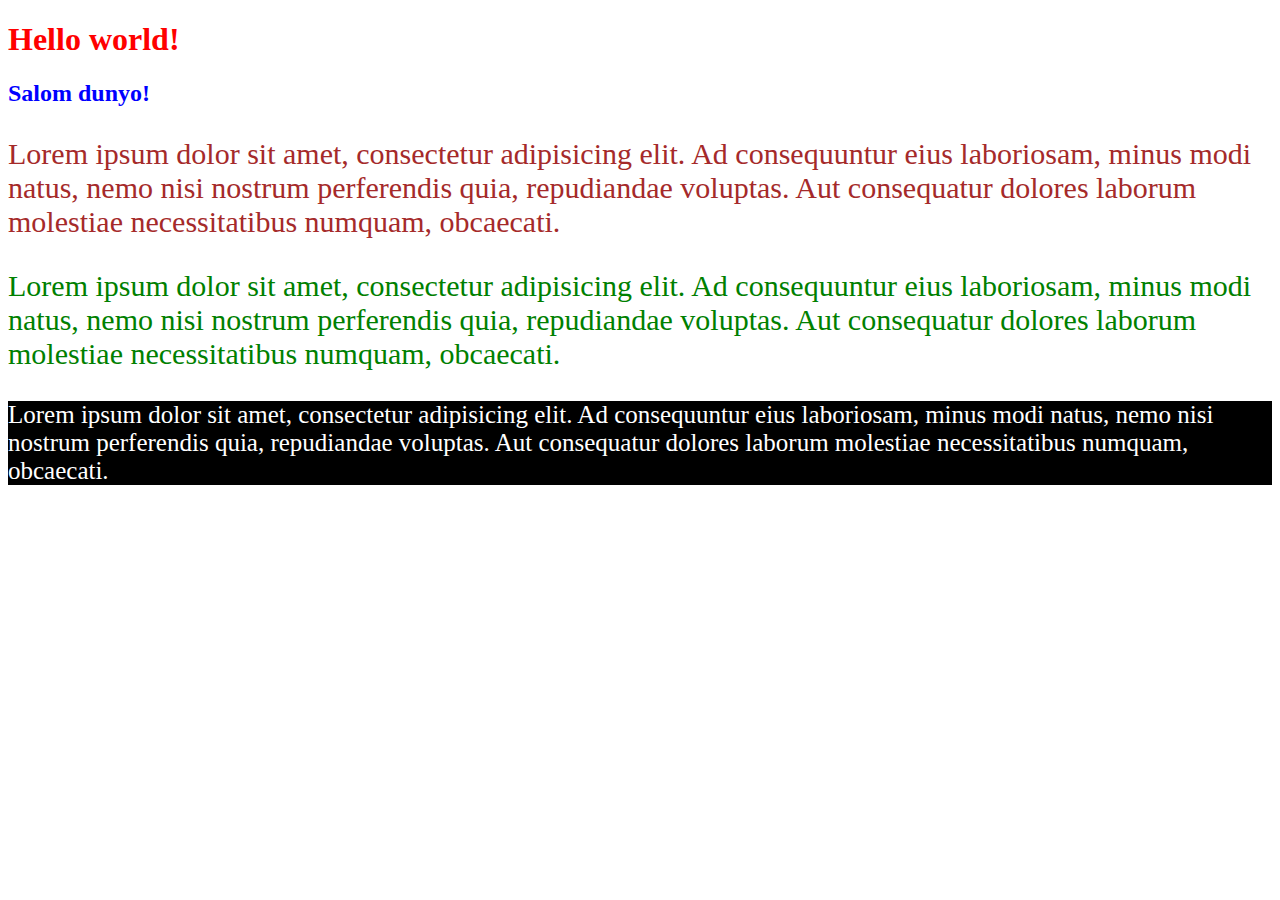
<file: index.html>
<!DOCTYPE html>
<html lang="en">
<head>
    <meta charset="UTF-8">
    <title>Title</title>
    <link rel="stylesheet" href="css/main.css">
</head>
<style>
    h2{
        color: blue;
    }
</style>
<body>

<!--Commentary => 'vtrl+ shift +/'-->
<h1 style="color: red">Hello world!</h1>

<h2>Salom dunyo!</h2>

<p class="font text">Lorem ipsum dolor sit amet, consectetur adipisicing elit. Ad consequuntur eius laboriosam, minus
    modi natus, nemo nisi nostrum perferendis quia, repudiandae voluptas. Aut consequatur dolores
    laborum molestiae necessitatibus numquam, obcaecati.</p>
<p class="font">Lorem ipsum dolor sit amet, consectetur adipisicing elit. Ad consequuntur eius laboriosam, minus
    modi natus, nemo nisi nostrum perferendis quia, repudiandae voluptas. Aut consequatur dolores
    laborum molestiae necessitatibus numquam, obcaecati.</p>
<p class="text" id="bg">Lorem ipsum dolor sit amet, consectetur adipisicing elit. Ad consequuntur eius laboriosam, minus
    modi natus, nemo nisi nostrum perferendis quia, repudiandae voluptas. Aut consequatur dolores
    laborum molestiae necessitatibus numquam, obcaecati.</p>

</body>
</html>
</file>
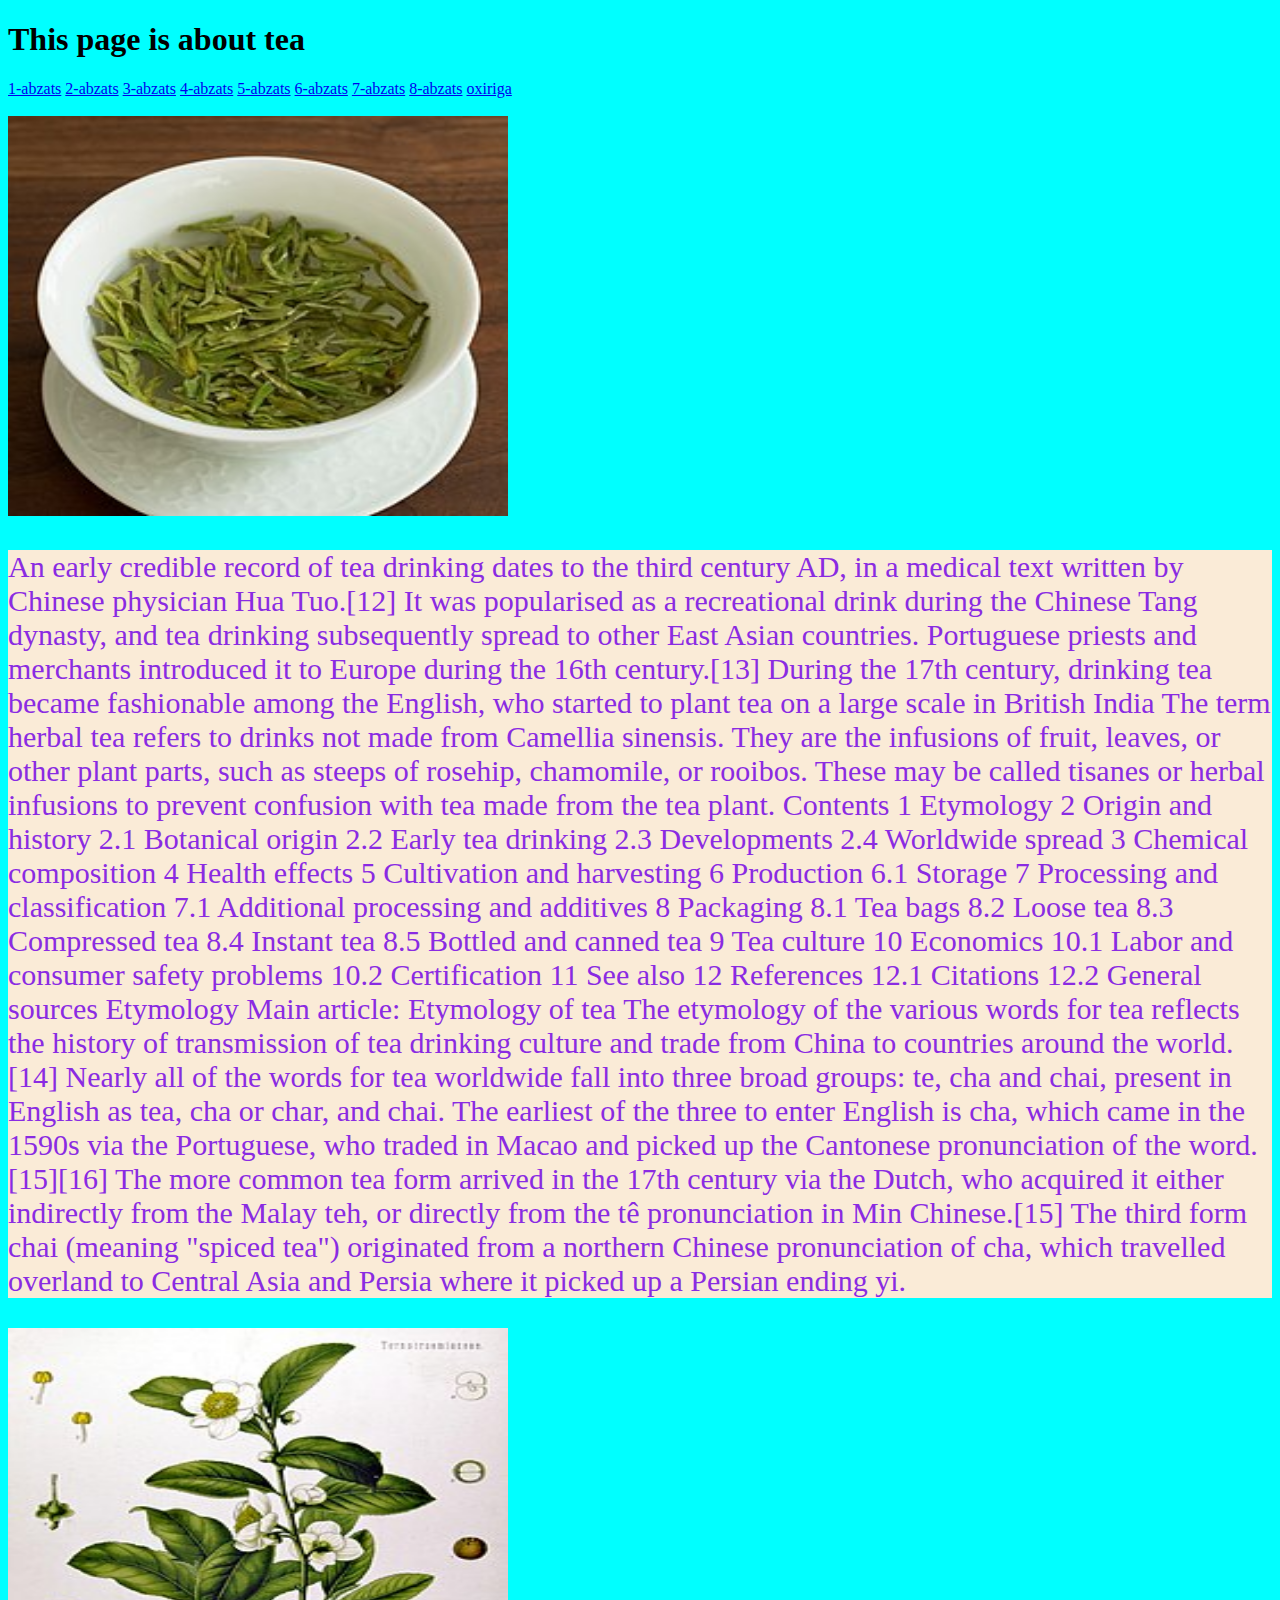
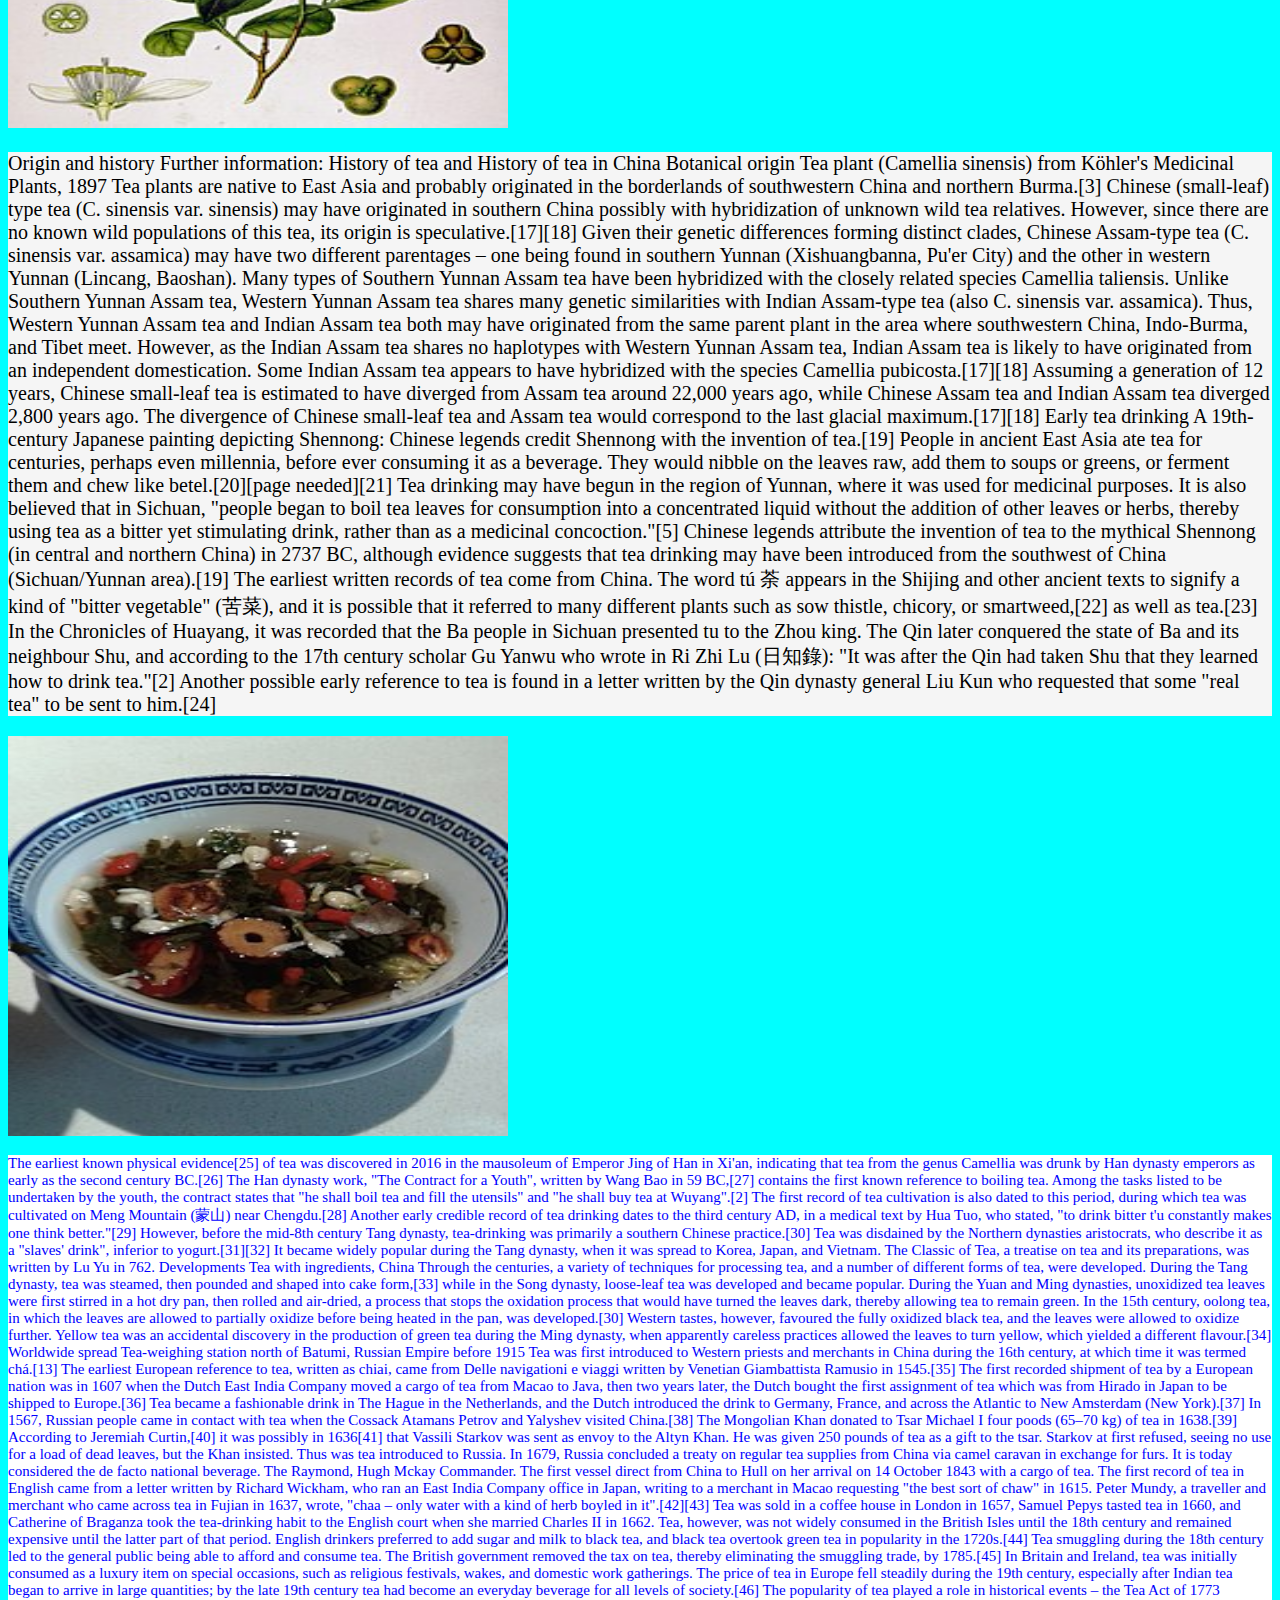
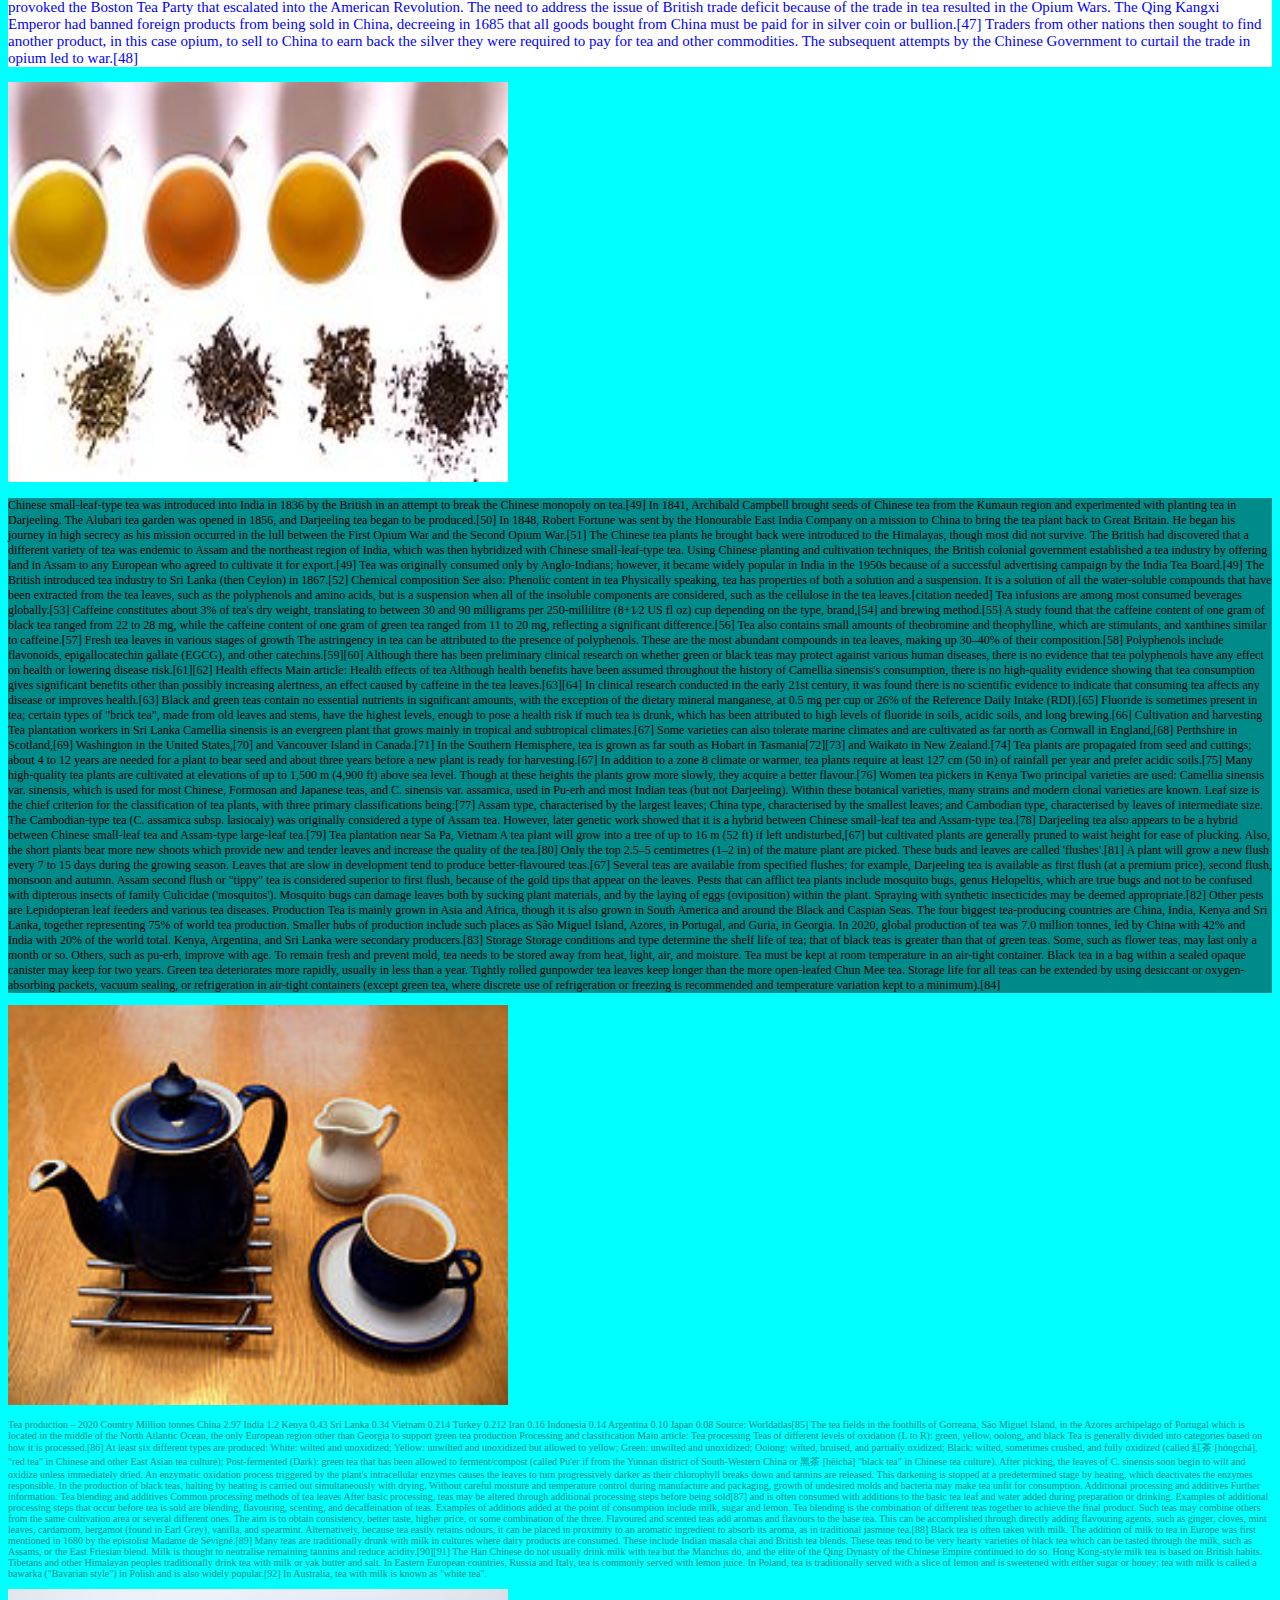
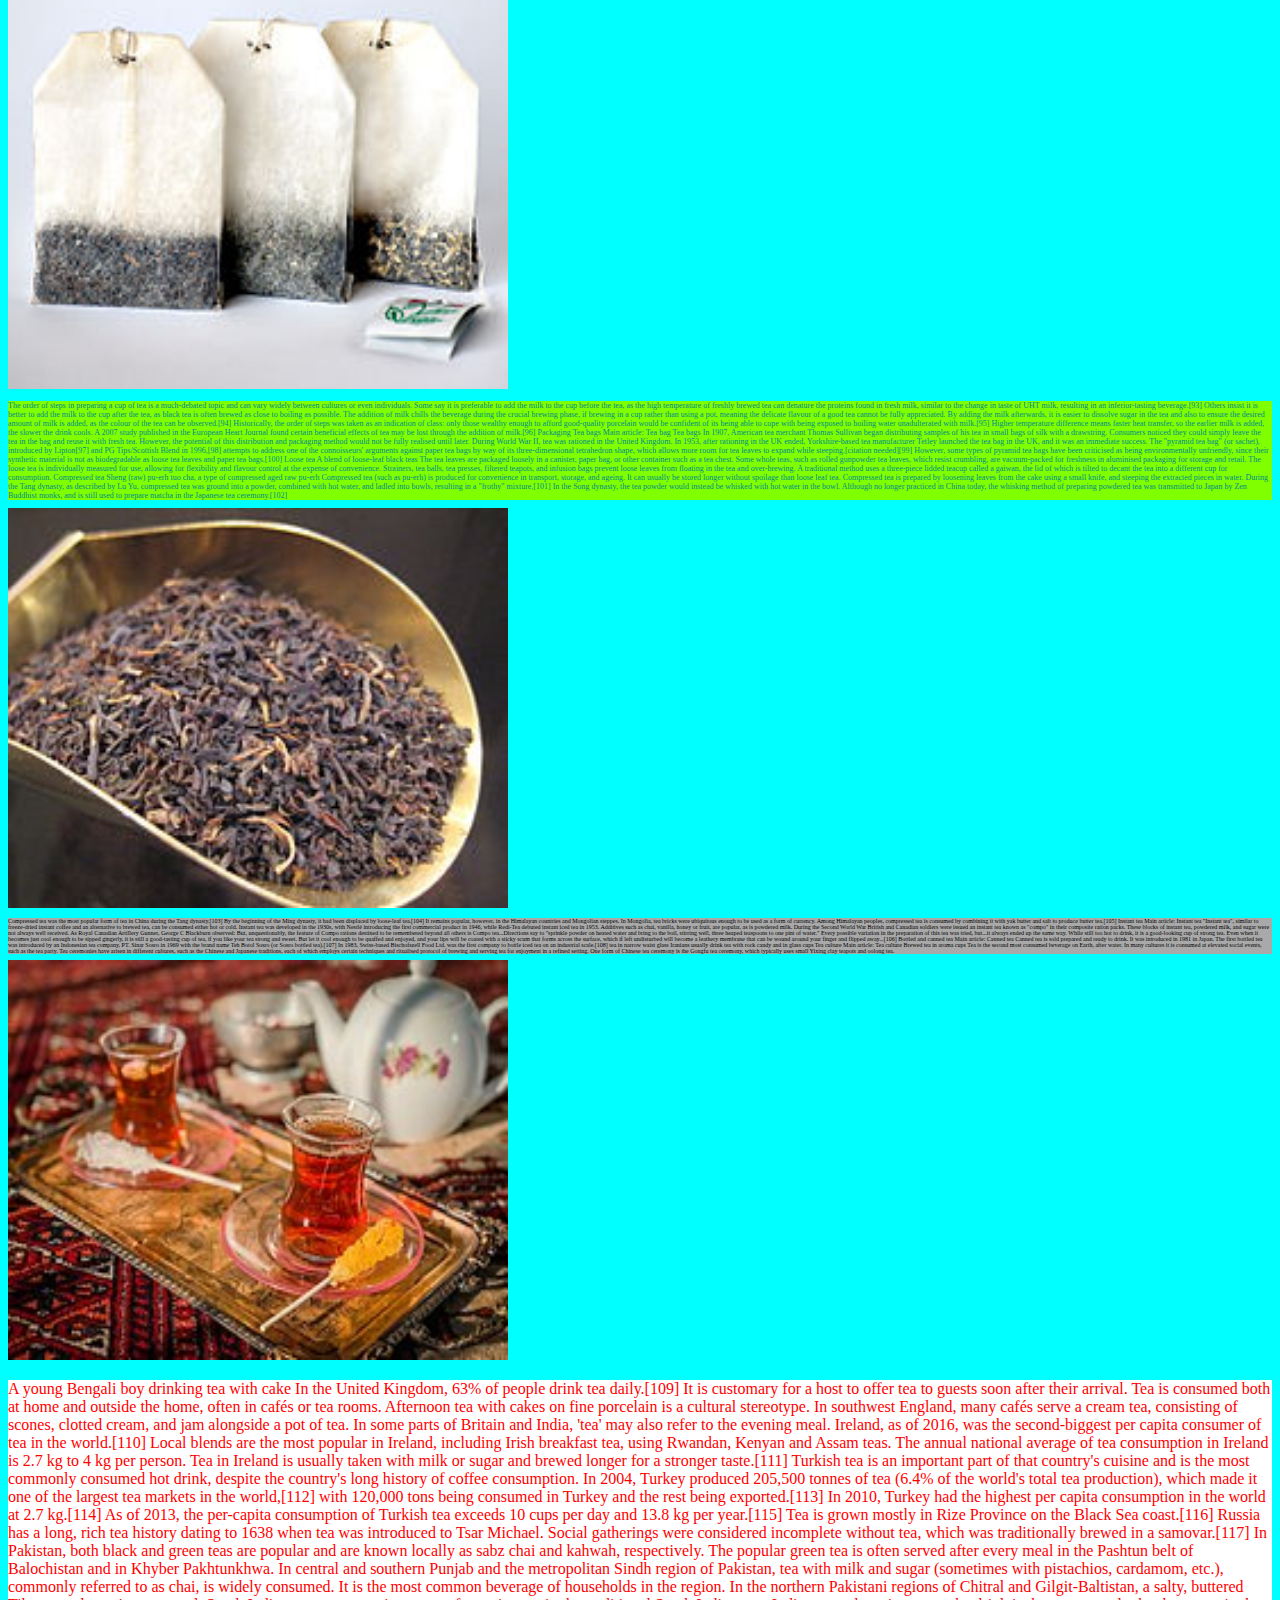
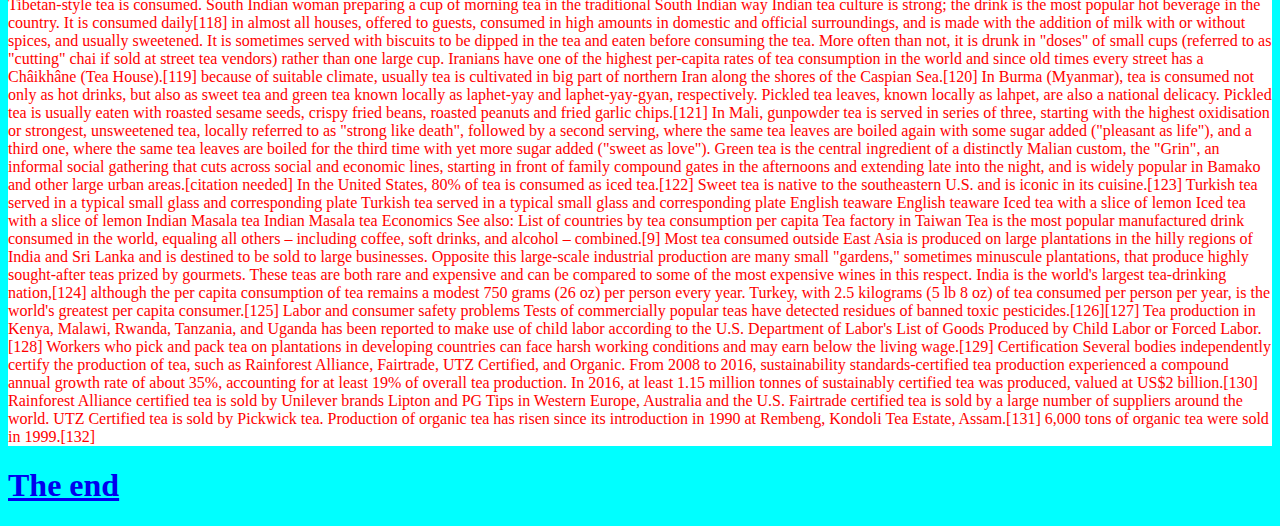
<file: index2.html>
<!DOCTYPE html>
<html lang="en">
<head>
    <meta charset="UTF-8">
    <title>Tea page</title>
    <link rel="stylesheet" href=css/main2.css>
</head>

<body id="tepaga">
<h1>This page is about tea</h1>

<a href="#bir">1-abzats</a>
<a href="#ikki">2-abzats</a>
<a href="#uch">3-abzats</a>
<a href="#tort">4-abzats</a>
<a href="#besh">5-abzats</a>
<a href="#olti">6-abzats</a>
<a href="#yetti">7-abzats</a>
<a href="#sakkiz">8-abzats</a>
<a href="#oxiriga">oxiriga</a>
<br>
<br>
<img src="rasmlar/tea1.jpg" width="500" height="400">
<p id="bir" class="text">An early credible record of tea drinking dates to the third century AD, in a medical text written by Chinese physician Hua Tuo.[12] It was popularised as a recreational drink during the Chinese Tang dynasty, and tea drinking subsequently spread to other East Asian countries. Portuguese priests and merchants introduced it to Europe during the 16th century.[13] During the 17th century, drinking tea became fashionable among the English, who started to plant tea on a large scale in British India

    The term herbal tea refers to drinks not made from Camellia sinensis. They are the infusions of fruit, leaves, or other plant parts, such as steeps of rosehip, chamomile, or rooibos. These may be called tisanes or herbal infusions to prevent confusion with tea made from the tea plant.

    Contents
    1	Etymology
    2	Origin and history
    2.1	Botanical origin
    2.2	Early tea drinking
    2.3	Developments
    2.4	Worldwide spread
    3	Chemical composition
    4	Health effects
    5	Cultivation and harvesting
    6	Production
    6.1	Storage
    7	Processing and classification
    7.1	Additional processing and additives
    8	Packaging
    8.1	Tea bags
    8.2	Loose tea
    8.3	Compressed tea
    8.4	Instant tea
    8.5	Bottled and canned tea
    9	Tea culture
    10	Economics
    10.1	Labor and consumer safety problems
    10.2	Certification
    11	See also
    12	References
    12.1	Citations
    12.2	General sources
    Etymology
    Main article: Etymology of tea
    The etymology of the various words for tea reflects the history of transmission of tea drinking culture and trade from China to countries around the world.[14] Nearly all of the words for tea worldwide fall into three broad groups: te, cha and chai, present in English as tea, cha or char, and chai. The earliest of the three to enter English is cha, which came in the 1590s via the Portuguese, who traded in Macao and picked up the Cantonese pronunciation of the word.[15][16] The more common tea form arrived in the 17th century via the Dutch, who acquired it either indirectly from the Malay teh, or directly from the tê pronunciation in Min Chinese.[15] The third form chai (meaning "spiced tea") originated from a northern Chinese pronunciation of cha, which travelled overland to Central Asia and Persia where it picked up a Persian ending yi.</p>

<img src="rasmlar/tea2.jpg" width="500" height="400">

<p id="ikki" class="text2">Origin and history
    Further information: History of tea and History of tea in China
    Botanical origin

    Tea plant (Camellia sinensis) from Köhler's Medicinal Plants, 1897
    Tea plants are native to East Asia and probably originated in the borderlands of southwestern China and northern Burma.[3]

    Chinese (small-leaf) type tea (C. sinensis var. sinensis) may have originated in southern China possibly with hybridization of unknown wild tea relatives. However, since there are no known wild populations of this tea, its origin is speculative.[17][18]

    Given their genetic differences forming distinct clades, Chinese Assam-type tea (C. sinensis var. assamica) may have two different parentages – one being found in southern Yunnan (Xishuangbanna, Pu'er City) and the other in western Yunnan (Lincang, Baoshan). Many types of Southern Yunnan Assam tea have been hybridized with the closely related species Camellia taliensis. Unlike Southern Yunnan Assam tea, Western Yunnan Assam tea shares many genetic similarities with Indian Assam-type tea (also C. sinensis var. assamica). Thus, Western Yunnan Assam tea and Indian Assam tea both may have originated from the same parent plant in the area where southwestern China, Indo-Burma, and Tibet meet. However, as the Indian Assam tea shares no haplotypes with Western Yunnan Assam tea, Indian Assam tea is likely to have originated from an independent domestication. Some Indian Assam tea appears to have hybridized with the species Camellia pubicosta.[17][18]

    Assuming a generation of 12 years, Chinese small-leaf tea is estimated to have diverged from Assam tea around 22,000 years ago, while Chinese Assam tea and Indian Assam tea diverged 2,800 years ago. The divergence of Chinese small-leaf tea and Assam tea would correspond to the last glacial maximum.[17][18]

    Early tea drinking

    A 19th-century Japanese painting depicting Shennong: Chinese legends credit Shennong with the invention of tea.[19]
    People in ancient East Asia ate tea for centuries, perhaps even millennia, before ever consuming it as a beverage. They would nibble on the leaves raw, add them to soups or greens, or ferment them and chew like betel.[20][page needed][21]

    Tea drinking may have begun in the region of Yunnan, where it was used for medicinal purposes. It is also believed that in Sichuan, "people began to boil tea leaves for consumption into a concentrated liquid without the addition of other leaves or herbs, thereby using tea as a bitter yet stimulating drink, rather than as a medicinal concoction."[5]

    Chinese legends attribute the invention of tea to the mythical Shennong (in central and northern China) in 2737 BC, although evidence suggests that tea drinking may have been introduced from the southwest of China (Sichuan/Yunnan area).[19] The earliest written records of tea come from China. The word tú 荼 appears in the Shijing and other ancient texts to signify a kind of "bitter vegetable" (苦菜), and it is possible that it referred to many different plants such as sow thistle, chicory, or smartweed,[22] as well as tea.[23] In the Chronicles of Huayang, it was recorded that the Ba people in Sichuan presented tu to the Zhou king. The Qin later conquered the state of Ba and its neighbour Shu, and according to the 17th century scholar Gu Yanwu who wrote in Ri Zhi Lu (日知錄): "It was after the Qin had taken Shu that they learned how to drink tea."[2] Another possible early reference to tea is found in a letter written by the Qin dynasty general Liu Kun who requested that some "real tea" to be sent to him.[24]</p>

<img src="rasmlar/tea3.jpg" width="500" height="400">

<p  class="text3" id="uch bg">The earliest known physical evidence[25] of tea was discovered in 2016 in the mausoleum of Emperor Jing of Han in Xi'an, indicating that tea from the genus Camellia was drunk by Han dynasty emperors as early as the second century BC.[26] The Han dynasty work, "The Contract for a Youth", written by Wang Bao in 59 BC,[27] contains the first known reference to boiling tea. Among the tasks listed to be undertaken by the youth, the contract states that "he shall boil tea and fill the utensils" and "he shall buy tea at Wuyang".[2] The first record of tea cultivation is also dated to this period, during which tea was cultivated on Meng Mountain (蒙山) near Chengdu.[28] Another early credible record of tea drinking dates to the third century AD, in a medical text by Hua Tuo, who stated, "to drink bitter t'u constantly makes one think better."[29] However, before the mid-8th century Tang dynasty, tea-drinking was primarily a southern Chinese practice.[30] Tea was disdained by the Northern dynasties aristocrats, who describe it as a "slaves' drink", inferior to yogurt.[31][32] It became widely popular during the Tang dynasty, when it was spread to Korea, Japan, and Vietnam. The Classic of Tea, a treatise on tea and its preparations, was written by Lu Yu in 762.

    Developments

    Tea with ingredients, China
    Through the centuries, a variety of techniques for processing tea, and a number of different forms of tea, were developed. During the Tang dynasty, tea was steamed, then pounded and shaped into cake form,[33] while in the Song dynasty, loose-leaf tea was developed and became popular. During the Yuan and Ming dynasties, unoxidized tea leaves were first stirred in a hot dry pan, then rolled and air-dried, a process that stops the oxidation process that would have turned the leaves dark, thereby allowing tea to remain green. In the 15th century, oolong tea, in which the leaves are allowed to partially oxidize before being heated in the pan, was developed.[30] Western tastes, however, favoured the fully oxidized black tea, and the leaves were allowed to oxidize further. Yellow tea was an accidental discovery in the production of green tea during the Ming dynasty, when apparently careless practices allowed the leaves to turn yellow, which yielded a different flavour.[34]

    Worldwide spread

    Tea-weighing station north of Batumi, Russian Empire before 1915
    Tea was first introduced to Western priests and merchants in China during the 16th century, at which time it was termed chá.[13] The earliest European reference to tea, written as chiai, came from Delle navigationi e viaggi written by Venetian Giambattista Ramusio in 1545.[35] The first recorded shipment of tea by a European nation was in 1607 when the Dutch East India Company moved a cargo of tea from Macao to Java, then two years later, the Dutch bought the first assignment of tea which was from Hirado in Japan to be shipped to Europe.[36] Tea became a fashionable drink in The Hague in the Netherlands, and the Dutch introduced the drink to Germany, France, and across the Atlantic to New Amsterdam (New York).[37]

    In 1567, Russian people came in contact with tea when the Cossack Atamans Petrov and Yalyshev visited China.[38] The Mongolian Khan donated to Tsar Michael I four poods (65–70 kg) of tea in 1638.[39] According to Jeremiah Curtin,[40] it was possibly in 1636[41] that Vassili Starkov was sent as envoy to the Altyn Khan. He was given 250 pounds of tea as a gift to the tsar. Starkov at first refused, seeing no use for a load of dead leaves, but the Khan insisted. Thus was tea introduced to Russia. In 1679, Russia concluded a treaty on regular tea supplies from China via camel caravan in exchange for furs. It is today considered the de facto national beverage.


    The Raymond, Hugh Mckay Commander. The first vessel direct from China to Hull on her arrival on 14 October 1843 with a cargo of tea.
    The first record of tea in English came from a letter written by Richard Wickham, who ran an East India Company office in Japan, writing to a merchant in Macao requesting "the best sort of chaw" in 1615. Peter Mundy, a traveller and merchant who came across tea in Fujian in 1637, wrote, "chaa – only water with a kind of herb boyled in it".[42][43] Tea was sold in a coffee house in London in 1657, Samuel Pepys tasted tea in 1660, and Catherine of Braganza took the tea-drinking habit to the English court when she married Charles II in 1662. Tea, however, was not widely consumed in the British Isles until the 18th century and remained expensive until the latter part of that period. English drinkers preferred to add sugar and milk to black tea, and black tea overtook green tea in popularity in the 1720s.[44] Tea smuggling during the 18th century led to the general public being able to afford and consume tea. The British government removed the tax on tea, thereby eliminating the smuggling trade, by 1785.[45] In Britain and Ireland, tea was initially consumed as a luxury item on special occasions, such as religious festivals, wakes, and domestic work gatherings. The price of tea in Europe fell steadily during the 19th century, especially after Indian tea began to arrive in large quantities; by the late 19th century tea had become an everyday beverage for all levels of society.[46] The popularity of tea played a role in historical events – the Tea Act of 1773 provoked the Boston Tea Party that escalated into the American Revolution. The need to address the issue of British trade deficit because of the trade in tea resulted in the Opium Wars. The Qing Kangxi Emperor had banned foreign products from being sold in China, decreeing in 1685 that all goods bought from China must be paid for in silver coin or bullion.[47] Traders from other nations then sought to find another product, in this case opium, to sell to China to earn back the silver they were required to pay for tea and other commodities. The subsequent attempts by the Chinese Government to curtail the trade in opium led to war.[48]</p>

<img src="rasmlar/tea4.jpg" width="500" height="400">

<p id="tort" class="text4">Chinese small-leaf-type tea was introduced into India in 1836 by the British in an attempt to break the Chinese monopoly on tea.[49] In 1841, Archibald Campbell brought seeds of Chinese tea from the Kumaun region and experimented with planting tea in Darjeeling. The Alubari tea garden was opened in 1856, and Darjeeling tea began to be produced.[50] In 1848, Robert Fortune was sent by the Honourable East India Company on a mission to China to bring the tea plant back to Great Britain. He began his journey in high secrecy as his mission occurred in the lull between the First Opium War and the Second Opium War.[51] The Chinese tea plants he brought back were introduced to the Himalayas, though most did not survive. The British had discovered that a different variety of tea was endemic to Assam and the northeast region of India, which was then hybridized with Chinese small-leaf-type tea. Using Chinese planting and cultivation techniques, the British colonial government established a tea industry by offering land in Assam to any European who agreed to cultivate it for export.[49] Tea was originally consumed only by Anglo-Indians; however, it became widely popular in India in the 1950s because of a successful advertising campaign by the India Tea Board.[49] The British introduced tea industry to Sri Lanka (then Ceylon) in 1867.[52]

    Chemical composition
    See also: Phenolic content in tea
    Physically speaking, tea has properties of both a solution and a suspension. It is a solution of all the water-soluble compounds that have been extracted from the tea leaves, such as the polyphenols and amino acids, but is a suspension when all of the insoluble components are considered, such as the cellulose in the tea leaves.[citation needed] Tea infusions are among most consumed beverages globally.[53]

    Caffeine constitutes about 3% of tea's dry weight, translating to between 30 and 90 milligrams per 250-millilitre (8+1⁄2 US fl oz) cup depending on the type, brand,[54] and brewing method.[55] A study found that the caffeine content of one gram of black tea ranged from 22 to 28 mg, while the caffeine content of one gram of green tea ranged from 11 to 20 mg, reflecting a significant difference.[56] Tea also contains small amounts of theobromine and theophylline, which are stimulants, and xanthines similar to caffeine.[57]


    Fresh tea leaves in various stages of growth
    The astringency in tea can be attributed to the presence of polyphenols. These are the most abundant compounds in tea leaves, making up 30–40% of their composition.[58] Polyphenols include flavonoids, epigallocatechin gallate (EGCG), and other catechins.[59][60] Although there has been preliminary clinical research on whether green or black teas may protect against various human diseases, there is no evidence that tea polyphenols have any effect on health or lowering disease risk.[61][62]

    Health effects
    Main article: Health effects of tea
    Although health benefits have been assumed throughout the history of Camellia sinensis's consumption, there is no high-quality evidence showing that tea consumption gives significant benefits other than possibly increasing alertness, an effect caused by caffeine in the tea leaves.[63][64] In clinical research conducted in the early 21st century, it was found there is no scientific evidence to indicate that consuming tea affects any disease or improves health.[63]

    Black and green teas contain no essential nutrients in significant amounts, with the exception of the dietary mineral manganese, at 0.5 mg per cup or 26% of the Reference Daily Intake (RDI).[65] Fluoride is sometimes present in tea; certain types of "brick tea", made from old leaves and stems, have the highest levels, enough to pose a health risk if much tea is drunk, which has been attributed to high levels of fluoride in soils, acidic soils, and long brewing.[66]

    Cultivation and harvesting


    Tea plantation workers in Sri Lanka
    Camellia sinensis is an evergreen plant that grows mainly in tropical and subtropical climates.[67] Some varieties can also tolerate marine climates and are cultivated as far north as Cornwall in England,[68] Perthshire in Scotland,[69] Washington in the United States,[70] and Vancouver Island in Canada.[71] In the Southern Hemisphere, tea is grown as far south as Hobart in Tasmania[72][73] and Waikato in New Zealand.[74]

    Tea plants are propagated from seed and cuttings; about 4 to 12 years are needed for a plant to bear seed and about three years before a new plant is ready for harvesting.[67] In addition to a zone 8 climate or warmer, tea plants require at least 127 cm (50 in) of rainfall per year and prefer acidic soils.[75] Many high-quality tea plants are cultivated at elevations of up to 1,500 m (4,900 ft) above sea level. Though at these heights the plants grow more slowly, they acquire a better flavour.[76]


    Women tea pickers in Kenya
    Two principal varieties are used: Camellia sinensis var. sinensis, which is used for most Chinese, Formosan and Japanese teas, and C. sinensis var. assamica, used in Pu-erh and most Indian teas (but not Darjeeling). Within these botanical varieties, many strains and modern clonal varieties are known. Leaf size is the chief criterion for the classification of tea plants, with three primary classifications being:[77] Assam type, characterised by the largest leaves; China type, characterised by the smallest leaves; and Cambodian type, characterised by leaves of intermediate size. The Cambodian-type tea (C. assamica subsp. lasiocaly) was originally considered a type of Assam tea. However, later genetic work showed that it is a hybrid between Chinese small-leaf tea and Assam-type tea.[78] Darjeeling tea also appears to be a hybrid between Chinese small-leaf tea and Assam-type large-leaf tea.[79]


    Tea plantation near Sa Pa, Vietnam
    A tea plant will grow into a tree of up to 16 m (52 ft) if left undisturbed,[67] but cultivated plants are generally pruned to waist height for ease of plucking. Also, the short plants bear more new shoots which provide new and tender leaves and increase the quality of the tea.[80] Only the top 2.5–5 centimetres (1–2 in) of the mature plant are picked. These buds and leaves are called 'flushes'.[81] A plant will grow a new flush every 7 to 15 days during the growing season. Leaves that are slow in development tend to produce better-flavoured teas.[67] Several teas are available from specified flushes; for example, Darjeeling tea is available as first flush (at a premium price), second flush, monsoon and autumn. Assam second flush or "tippy" tea is considered superior to first flush, because of the gold tips that appear on the leaves.

    Pests that can afflict tea plants include mosquito bugs, genus Helopeltis, which are true bugs and not to be confused with dipterous insects of family Culicidae ('mosquitos'). Mosquito bugs can damage leaves both by sucking plant materials, and by the laying of eggs (oviposition) within the plant. Spraying with synthetic insecticides may be deemed appropriate.[82] Other pests are Lepidopteran leaf feeders and various tea diseases.

    Production
    Tea is mainly grown in Asia and Africa, though it is also grown in South America and around the Black and Caspian Seas. The four biggest tea-producing countries are China, India, Kenya and Sri Lanka, together representing 75% of world tea production. Smaller hubs of production include such places as São Miguel Island, Azores, in Portugal, and Guria, in Georgia. In 2020, global production of tea was 7.0 million tonnes, led by China with 42% and India with 20% of the world total. Kenya, Argentina, and Sri Lanka were secondary producers.[83]

    Storage
    Storage conditions and type determine the shelf life of tea; that of black teas is greater than that of green teas. Some, such as flower teas, may last only a month or so. Others, such as pu-erh, improve with age. To remain fresh and prevent mold, tea needs to be stored away from heat, light, air, and moisture. Tea must be kept at room temperature in an air-tight container. Black tea in a bag within a sealed opaque canister may keep for two years. Green tea deteriorates more rapidly, usually in less than a year. Tightly rolled gunpowder tea leaves keep longer than the more open-leafed Chun Mee tea.

    Storage life for all teas can be extended by using desiccant or oxygen-absorbing packets, vacuum sealing, or refrigeration in air-tight containers (except green tea, where discrete use of refrigeration or freezing is recommended and temperature variation kept to a minimum).[84]</p>

<img src="rasmlar/tea5.jpg" width="500" height="400">

<p id="besh" class="text5"  >Tea production – 2020
    Country	Million tonnes
    China	2.97
    India	1.2
    Kenya	0.43
    Sri Lanka	0.34
    Vietnam	0.214
    Turkey	0.212
    Iran	0.16
    Indonesia	0.14
    Argentina	0.10
    Japan	0.08
    Source: Worldatlas[85]

    The tea fields in the foothills of Gorreana, São Miguel Island, in the Azores archipelago of Portugal which is located in the middle of the North Atlantic Ocean, the only European region other than Georgia to support green tea production
    Processing and classification
    Main article: Tea processing

    Teas of different levels of oxidation (L to R): green, yellow, oolong, and black
    Tea is generally divided into categories based on how it is processed.[86] At least six different types are produced:

    White: wilted and unoxidized;
    Yellow: unwilted and unoxidized but allowed to yellow;
    Green: unwilted and unoxidized;
    Oolong: wilted, bruised, and partially oxidized;
    Black: wilted, sometimes crushed, and fully oxidized (called 紅茶 [hóngchá], "red tea" in Chinese and other East Asian tea culture);
    Post-fermented (Dark): green tea that has been allowed to ferment/compost (called Pu'er if from the Yunnan district of South-Western China or 黑茶 [hēichá] "black tea" in Chinese tea culture).
    After picking, the leaves of C. sinensis soon begin to wilt and oxidize unless immediately dried. An enzymatic oxidation process triggered by the plant's intracellular enzymes causes the leaves to turn progressively darker as their chlorophyll breaks down and tannins are released. This darkening is stopped at a predetermined stage by heating, which deactivates the enzymes responsible. In the production of black teas, halting by heating is carried out simultaneously with drying. Without careful moisture and temperature control during manufacture and packaging, growth of undesired molds and bacteria may make tea unfit for consumption.

    Additional processing and additives
    Further information: Tea blending and additives

    Common processing methods of tea leaves
    After basic processing, teas may be altered through additional processing steps before being sold[87] and is often consumed with additions to the basic tea leaf and water added during preparation or drinking. Examples of additional processing steps that occur before tea is sold are blending, flavouring, scenting, and decaffeination of teas. Examples of additions added at the point of consumption include milk, sugar and lemon.

    Tea blending is the combination of different teas together to achieve the final product. Such teas may combine others from the same cultivation area or several different ones. The aim is to obtain consistency, better taste, higher price, or some combination of the three.

    Flavoured and scented teas add aromas and flavours to the base tea. This can be accomplished through directly adding flavouring agents, such as ginger, cloves, mint leaves, cardamom, bergamot (found in Earl Grey), vanilla, and spearmint. Alternatively, because tea easily retains odours, it can be placed in proximity to an aromatic ingredient to absorb its aroma, as in traditional jasmine tea.[88]


    Black tea is often taken with milk.
    The addition of milk to tea in Europe was first mentioned in 1680 by the epistolist Madame de Sévigné.[89] Many teas are traditionally drunk with milk in cultures where dairy products are consumed. These include Indian masala chai and British tea blends. These teas tend to be very hearty varieties of black tea which can be tasted through the milk, such as Assams, or the East Friesian blend. Milk is thought to neutralise remaining tannins and reduce acidity.[90][91] The Han Chinese do not usually drink milk with tea but the Manchus do, and the elite of the Qing Dynasty of the Chinese Empire continued to do so. Hong Kong-style milk tea is based on British habits. Tibetans and other Himalayan peoples traditionally drink tea with milk or yak butter and salt. In Eastern European countries, Russia and Italy, tea is commonly served with lemon juice. In Poland, tea is traditionally served with a slice of lemon and is sweetened with either sugar or honey; tea with milk is called a bawarka ("Bavarian style") in Polish and is also widely popular.[92] In Australia, tea with milk is known as "white tea".
</p>

<img src="rasmlar/tea6.jpg" width="500" height="400">

<p id="olti" class="text6">The order of steps in preparing a cup of tea is a much-debated topic and can vary widely between cultures or even individuals. Some say it is preferable to add the milk to the cup before the tea, as the high temperature of freshly brewed tea can denature the proteins found in fresh milk, similar to the change in taste of UHT milk, resulting in an inferior-tasting beverage.[93] Others insist it is better to add the milk to the cup after the tea, as black tea is often brewed as close to boiling as possible. The addition of milk chills the beverage during the crucial brewing phase, if brewing in a cup rather than using a pot, meaning the delicate flavour of a good tea cannot be fully appreciated. By adding the milk afterwards, it is easier to dissolve sugar in the tea and also to ensure the desired amount of milk is added, as the colour of the tea can be observed.[94] Historically, the order of steps was taken as an indication of class: only those wealthy enough to afford good-quality porcelain would be confident of its being able to cope with being exposed to boiling water unadulterated with milk.[95] Higher temperature difference means faster heat transfer, so the earlier milk is added, the slower the drink cools. A 2007 study published in the European Heart Journal found certain beneficial effects of tea may be lost through the addition of milk.[96]

    Packaging
    Tea bags
    Main article: Tea bag

    Tea bags
    In 1907, American tea merchant Thomas Sullivan began distributing samples of his tea in small bags of silk with a drawstring. Consumers noticed they could simply leave the tea in the bag and reuse it with fresh tea. However, the potential of this distribution and packaging method would not be fully realised until later. During World War II, tea was rationed in the United Kingdom. In 1953, after rationing in the UK ended, Yorkshire-based tea manufacturer Tetley launched the tea bag in the UK, and it was an immediate success.

    The "pyramid tea bag" (or sachet), introduced by Lipton[97] and PG Tips/Scottish Blend in 1996,[98] attempts to address one of the connoisseurs' arguments against paper tea bags by way of its three-dimensional tetrahedron shape, which allows more room for tea leaves to expand while steeping.[citation needed][99] However, some types of pyramid tea bags have been criticised as being environmentally unfriendly, since their synthetic material is not as biodegradable as loose tea leaves and paper tea bags.[100]

    Loose tea

    A blend of loose-leaf black teas
    The tea leaves are packaged loosely in a canister, paper bag, or other container such as a tea chest. Some whole teas, such as rolled gunpowder tea leaves, which resist crumbling, are vacuum-packed for freshness in aluminised packaging for storage and retail. The loose tea is individually measured for use, allowing for flexibility and flavour control at the expense of convenience. Strainers, tea balls, tea presses, filtered teapots, and infusion bags prevent loose leaves from floating in the tea and over-brewing. A traditional method uses a three-piece lidded teacup called a gaiwan, the lid of which is tilted to decant the tea into a different cup for consumption.

    Compressed tea

    Sheng (raw) pu-erh tuo cha, a type of compressed aged raw pu-erh
    Compressed tea (such as pu-erh) is produced for convenience in transport, storage, and ageing. It can usually be stored longer without spoilage than loose leaf tea. Compressed tea is prepared by loosening leaves from the cake using a small knife, and steeping the extracted pieces in water. During the Tang dynasty, as described by Lu Yu, compressed tea was ground into a powder, combined with hot water, and ladled into bowls, resulting in a "frothy" mixture.[101] In the Song dynasty, the tea powder would instead be whisked with hot water in the bowl. Although no longer practiced in China today, the whisking method of preparing powdered tea was transmitted to Japan by Zen Buddhist monks, and is still used to prepare matcha in the Japanese tea ceremony.[102]
</p>

<img src="rasmlar/tea7.jpg" width="500" height="400">

<p id="yetti" class="text7">Compressed tea was the most popular form of tea in China during the Tang dynasty.[103] By the beginning of the Ming dynasty, it had been displaced by loose-leaf tea.[104] It remains popular, however, in the Himalayan countries and Mongolian steppes. In Mongolia, tea bricks were ubiquitous enough to be used as a form of currency. Among Himalayan peoples, compressed tea is consumed by combining it with yak butter and salt to produce butter tea.[105]

    Instant tea
    Main article: Instant tea
    "Instant tea", similar to freeze-dried instant coffee and an alternative to brewed tea, can be consumed either hot or cold. Instant tea was developed in the 1930s, with Nestlé introducing the first commercial product in 1946, while Redi-Tea debuted instant iced tea in 1953. Additives such as chai, vanilla, honey or fruit, are popular, as is powdered milk.

    During the Second World War British and Canadian soldiers were issued an instant tea known as "compo" in their composite ration packs. These blocks of instant tea, powdered milk, and sugar were not always well received. As Royal Canadian Artillery Gunner, George C Blackburn observed:

    But, unquestionably, the feature of Compo rations destined to be remembered beyond all others is Compo tea...Directions say to "sprinkle powder on heated water and bring to the boil, stirring well, three heaped teaspoons to one pint of water." Every possible variation in the preparation of this tea was tried, but...it always ended up the same way. While still too hot to drink, it is a good-looking cup of strong tea. Even when it becomes just cool enough to be sipped gingerly, it is still a good-tasting cup of tea, if you like your tea strong and sweet. But let it cool enough to be quaffed and enjoyed, and your lips will be coated with a sticky scum that forms across the surface, which if left undisturbed will become a leathery membrane that can be wound around your finger and flipped away...[106]

    Bottled and canned tea
    Main article: Canned tea
    Canned tea is sold prepared and ready to drink. It was introduced in 1981 in Japan. The first bottled tea was introduced by an Indonesian tea company, PT. Sinar Sosro in 1969 with the brand name Teh Botol Sosro (or Sosro bottled tea).[107] In 1983, Swiss-based Bischofszell Food Ltd. was the first company to bottle iced tea on an industrial scale.[108]

    tea in narrow waist glass
    Iranians usually drink tea with rock candy and in glass cups
    Tea culture
    Main article: Tea culture

    Brewed tea in aroma cups
    Tea is the second most consumed beverage on Earth, after water. In many cultures it is consumed at elevated social events, such as the tea party. Tea ceremonies have arisen in different cultures, such as the Chinese and Japanese traditions, each of which employs certain techniques and ritualised protocol of brewing and serving tea for enjoyment in a refined setting. One form of Chinese tea ceremony is the Gongfu tea ceremony, which typically uses small Yixing clay teapots and oolong tea.</p>

<img src="rasmlar/tea8.jpg" width="500" height="400">
<p id="sakkiz bg">A young Bengali boy drinking tea with cake
    In the United Kingdom, 63% of people drink tea daily.[109] It is customary for a host to offer tea to guests soon after their arrival. Tea is consumed both at home and outside the home, often in cafés or tea rooms. Afternoon tea with cakes on fine porcelain is a cultural stereotype. In southwest England, many cafés serve a cream tea, consisting of scones, clotted cream, and jam alongside a pot of tea. In some parts of Britain and India, 'tea' may also refer to the evening meal.

    Ireland, as of 2016, was the second-biggest per capita consumer of tea in the world.[110] Local blends are the most popular in Ireland, including Irish breakfast tea, using Rwandan, Kenyan and Assam teas. The annual national average of tea consumption in Ireland is 2.7 kg to 4 kg per person. Tea in Ireland is usually taken with milk or sugar and brewed longer for a stronger taste.[111]

    Turkish tea is an important part of that country's cuisine and is the most commonly consumed hot drink, despite the country's long history of coffee consumption. In 2004, Turkey produced 205,500 tonnes of tea (6.4% of the world's total tea production), which made it one of the largest tea markets in the world,[112] with 120,000 tons being consumed in Turkey and the rest being exported.[113] In 2010, Turkey had the highest per capita consumption in the world at 2.7 kg.[114] As of 2013, the per-capita consumption of Turkish tea exceeds 10 cups per day and 13.8 kg per year.[115] Tea is grown mostly in Rize Province on the Black Sea coast.[116]

    Russia has a long, rich tea history dating to 1638 when tea was introduced to Tsar Michael. Social gatherings were considered incomplete without tea, which was traditionally brewed in a samovar.[117]

    In Pakistan, both black and green teas are popular and are known locally as sabz chai and kahwah, respectively. The popular green tea is often served after every meal in the Pashtun belt of Balochistan and in Khyber Pakhtunkhwa. In central and southern Punjab and the metropolitan Sindh region of Pakistan, tea with milk and sugar (sometimes with pistachios, cardamom, etc.), commonly referred to as chai, is widely consumed. It is the most common beverage of households in the region. In the northern Pakistani regions of Chitral and Gilgit-Baltistan, a salty, buttered Tibetan-style tea is consumed.


    South Indian woman preparing a cup of morning tea in the traditional South Indian way
    Indian tea culture is strong; the drink is the most popular hot beverage in the country. It is consumed daily[118] in almost all houses, offered to guests, consumed in high amounts in domestic and official surroundings, and is made with the addition of milk with or without spices, and usually sweetened. It is sometimes served with biscuits to be dipped in the tea and eaten before consuming the tea. More often than not, it is drunk in "doses" of small cups (referred to as "cutting" chai if sold at street tea vendors) rather than one large cup.

    Iranians have one of the highest per-capita rates of tea consumption in the world and since old times every street has a Châikhâne (Tea House).[119] because of suitable climate, usually tea is cultivated in big part of northern Iran along the shores of the Caspian Sea.[120]

    In Burma (Myanmar), tea is consumed not only as hot drinks, but also as sweet tea and green tea known locally as laphet-yay and laphet-yay-gyan, respectively. Pickled tea leaves, known locally as lahpet, are also a national delicacy. Pickled tea is usually eaten with roasted sesame seeds, crispy fried beans, roasted peanuts and fried garlic chips.[121]

    In Mali, gunpowder tea is served in series of three, starting with the highest oxidisation or strongest, unsweetened tea, locally referred to as "strong like death", followed by a second serving, where the same tea leaves are boiled again with some sugar added ("pleasant as life"), and a third one, where the same tea leaves are boiled for the third time with yet more sugar added ("sweet as love"). Green tea is the central ingredient of a distinctly Malian custom, the "Grin", an informal social gathering that cuts across social and economic lines, starting in front of family compound gates in the afternoons and extending late into the night, and is widely popular in Bamako and other large urban areas.[citation needed]

    In the United States, 80% of tea is consumed as iced tea.[122] Sweet tea is native to the southeastern U.S. and is iconic in its cuisine.[123]

    Turkish tea served in a typical small glass and corresponding plate
    Turkish tea served in a typical small glass and corresponding plate


    English teaware
    English teaware


    Iced tea with a slice of lemon
    Iced tea with a slice of lemon


    Indian Masala tea
    Indian Masala tea

    Economics
    See also: List of countries by tea consumption per capita

    Tea factory in Taiwan
    Tea is the most popular manufactured drink consumed in the world, equaling all others – including coffee, soft drinks, and alcohol – combined.[9] Most tea consumed outside East Asia is produced on large plantations in the hilly regions of India and Sri Lanka and is destined to be sold to large businesses. Opposite this large-scale industrial production are many small "gardens," sometimes minuscule plantations, that produce highly sought-after teas prized by gourmets. These teas are both rare and expensive and can be compared to some of the most expensive wines in this respect.

    India is the world's largest tea-drinking nation,[124] although the per capita consumption of tea remains a modest 750 grams (26 oz) per person every year. Turkey, with 2.5 kilograms (5 lb 8 oz) of tea consumed per person per year, is the world's greatest per capita consumer.[125]

    Labor and consumer safety problems
    Tests of commercially popular teas have detected residues of banned toxic pesticides.[126][127]

    Tea production in Kenya, Malawi, Rwanda, Tanzania, and Uganda has been reported to make use of child labor according to the U.S. Department of Labor's List of Goods Produced by Child Labor or Forced Labor.[128] Workers who pick and pack tea on plantations in developing countries can face harsh working conditions and may earn below the living wage.[129]

    Certification
    Several bodies independently certify the production of tea, such as Rainforest Alliance, Fairtrade, UTZ Certified, and Organic. From 2008 to 2016, sustainability standards-certified tea production experienced a compound annual growth rate of about 35%, accounting for at least 19% of overall tea production. In 2016, at least 1.15 million tonnes of sustainably certified tea was produced, valued at US$2 billion.[130]

    Rainforest Alliance certified tea is sold by Unilever brands Lipton and PG Tips in Western Europe, Australia and the U.S. Fairtrade certified tea is sold by a large number of suppliers around the world. UTZ Certified tea is sold by Pickwick tea.

    Production of organic tea has risen since its introduction in 1990 at Rembeng, Kondoli Tea Estate, Assam.[131] 6,000 tons of organic tea were sold in 1999.[132]</p>

<h1 id="oxiriga"><a href="#tepaga">The end</a></h1>


</body>
</html>
</file>
<file: css/main.css>
/* selector: tag,class,id */

p{
    color: green; /* css code=> property: value; */
}
.text{
    color: brown;
}
.font{
    font-size: 30px;
}
#bg{
    background-color: black;
    font-size: 25px;
    color: white;
}
</file>
